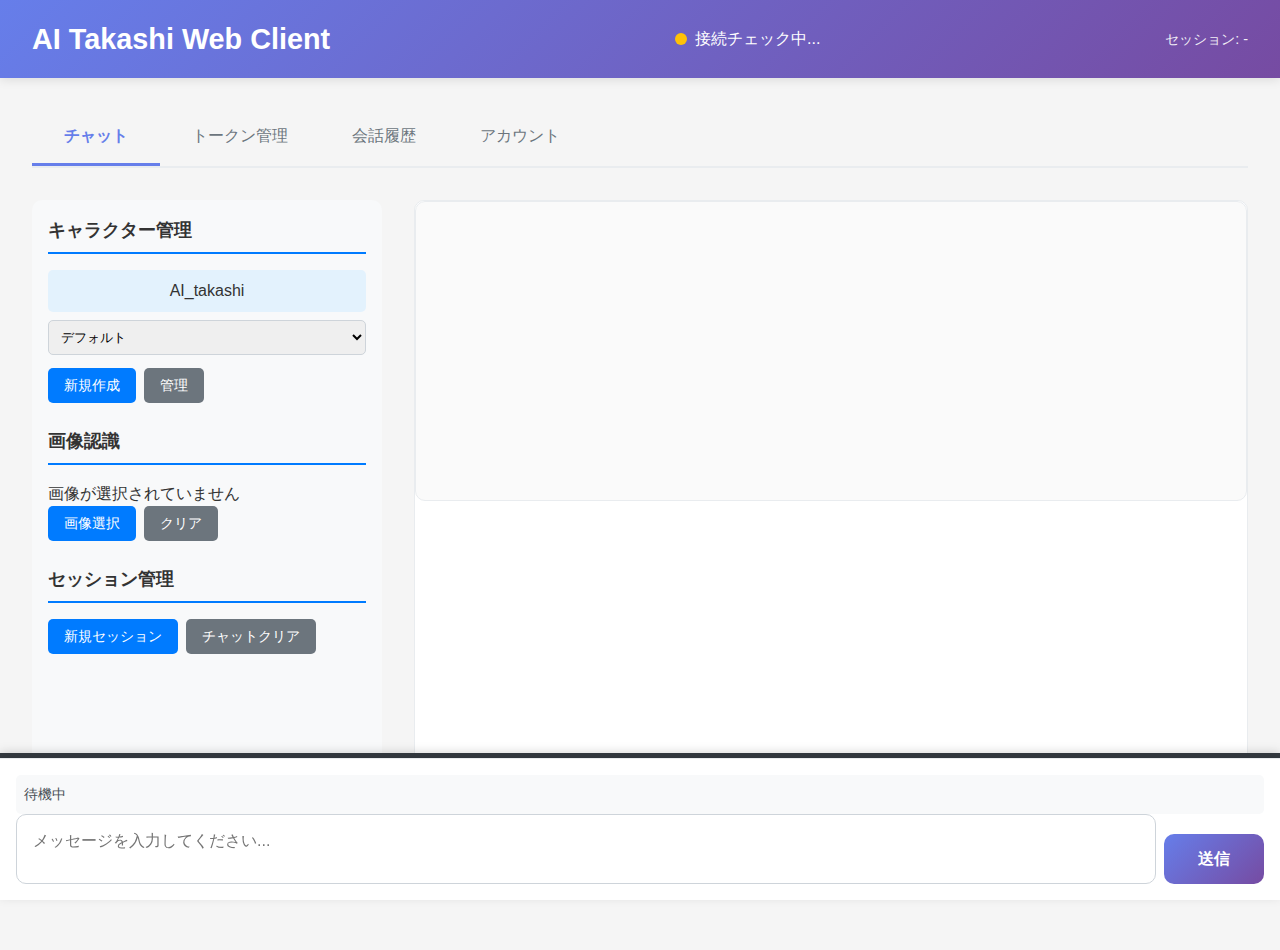
<file: web-client/index.html>
<!DOCTYPE html>
<html lang="ja">
<head>
    <meta charset="UTF-8">
    <meta name="viewport" content="width=device-width, initial-scale=1.0">
    <title>AI Takashi Web Client - Updated 2025-01-21 16:10:00</title>
    <link rel="icon" href="data:image/svg+xml,<svg xmlns='http://www.w3.org/2000/svg' viewBox='0 0 100 100'><text y='.9em' font-size='90'>🤖</text></svg>">
    <link rel="stylesheet" href="styles.css?v=20250121164000">
    <script src="config.js"></script>
</head>
<body>
    <div class="container">
        <!-- ヘッダー -->
        <header class="header">
            <h1>AI Takashi Web Client</h1>
            <div class="connection-status" id="connectionStatus">
                <span class="status-indicator" id="statusIndicator"></span>
                <span id="statusText">接続チェック中...</span>
            </div>
            <div class="session-info">
                <span>セッション: </span>
                <span id="sessionId">-</span>
            </div>
        </header>

        <!-- メインコンテンツ -->
        <main class="main-content">
            <!-- タブナビゲーション -->
            <nav class="tab-nav" role="tablist" aria-label="メイン機能タブ">
                <button class="tab-button active" data-tab="chat-tab" role="tab" aria-selected="true" aria-controls="chat-tab" id="chat-tab-button">チャット</button>
                <button class="tab-button" data-tab="tokens-tab" role="tab" aria-selected="false" aria-controls="tokens-tab" id="tokens-tab-button">トークン管理</button>
                <button class="tab-button" data-tab="memory-tab" role="tab" aria-selected="false" aria-controls="memory-tab" id="memory-tab-button">会話履歴</button>
                <button class="tab-button" data-tab="account-tab" role="tab" aria-selected="false" aria-controls="account-tab" id="account-tab-button">アカウント</button>
            </nav>

            <!-- チャットタブ -->
            <div id="chat-tab" class="tab-content active" role="tabpanel" aria-labelledby="chat-tab-button" aria-hidden="false">
                <div class="chat-layout">
                    <!-- 左側パネル（設定・入力） -->
                    <div class="left-panel">
                        <!-- キャラクター管理 -->
                        <div class="panel-group">
                            <h3>キャラクター管理</h3>
                            <div class="character-display" id="characterDisplay">AI_takashi</div>
                            <select id="characterSelect" class="character-select">
                                <option value="">デフォルト</option>
                            </select>
                            <div class="character-buttons">
                                <button id="createCharacterBtn" class="btn btn-primary">新規作成</button>
                                <button id="manageCharacterBtn" class="btn btn-secondary">管理</button>
                            </div>
                        </div>

                        <!-- 画像選択 -->
                        <div class="panel-group">
                            <h3>画像認識</h3>
                            <div class="image-selection">
                                <div id="imageDisplay">画像が選択されていません</div>
                                <div class="image-buttons">
                                    <button id="selectImageBtn" class="btn btn-primary">画像選択</button>
                                    <button id="clearImageBtn" class="btn btn-secondary">クリア</button>
                                </div>
                            </div>
                        </div>

                        <!-- セッション管理 -->
                        <div class="panel-group">
                            <h3>セッション管理</h3>
                            <div class="session-buttons">
                                <button id="newSessionBtn" class="btn btn-primary">新規セッション</button>
                                <button id="clearChatBtn" class="btn btn-secondary">チャットクリア</button>
                            </div>
                        </div>
                    </div>

                    <!-- 右側パネル（チャット履歴） -->
                    <div class="right-panel">
                        <div class="chat-container">
                            <div id="chatHistory" class="chat-history"></div>
                        </div>
                    </div>
                </div>
            </div>

            <!-- トークン管理タブ -->
            <div id="tokens-tab" class="tab-content" role="tabpanel" aria-labelledby="tokens-tab-button" aria-hidden="true">
                <div class="token-management">
                    <h3>トークン使用量</h3>
                    <div class="token-display" id="tokenDisplayLarge">読み込み中...</div>
                    <div class="token-actions">
                        <button id="resetTokenBtn" class="btn btn-danger">トークンリセット</button>
                    </div>
                </div>
            </div>

            <!-- 会話履歴タブ -->
            <div id="memory-tab" class="tab-content" role="tabpanel" aria-labelledby="memory-tab-button" aria-hidden="true">
                <div class="conversation-history">
                    <h3>会話履歴</h3>
                    <div class="history-controls">
                        <!-- 検索セクション -->
                        <div class="search-section" style="margin-bottom: 1rem;">
                            <h4 style="margin: 0 0 0.5rem 0; color: #495057;">会話検索</h4>
                            <div class="search-controls" style="display: flex; gap: 0.5rem; align-items: center;">
                                <input type="text" id="historySearchInput" placeholder="会話を検索..." style="flex: 1; padding: 0.5rem; border: 1px solid #ddd; border-radius: 5px;">
                                <button id="historySearchBtn" class="btn btn-primary">検索</button>
                                <button id="clearSearchBtn" class="btn btn-secondary">クリア</button>
                            </div>
                        </div>
                        
                        <!-- 自動保存セクション -->
                        <div class="auto-save-section" style="margin-bottom: 1rem; padding: 1rem; background: #f8f9fa; border-radius: 5px; border: 1px solid #e9ecef;">
                            <h4 style="margin: 0 0 0.5rem 0; color: #495057;">自動保存設定</h4>
                            <div style="display: flex; align-items: center; gap: 1rem; flex-wrap: wrap;">
                                <label style="display: flex; align-items: center; gap: 0.5rem; cursor: pointer;">
                                    <input type="checkbox" id="autoSaveToggle" checked style="transform: scale(1.2);">
                                    <span>自動保存を有効にする（5分間隔）</span>
                                </label>
                                <span id="autoSaveStatus" style="color: #28a745; font-weight: bold;">● 自動保存中</span>
                                <span id="lastSaveTime" style="color: #6c757d; font-size: 0.9rem;">最終保存: --</span>
                            </div>
                        </div>
                        
                        <!-- アクションセクション -->
                        <div class="action-section" style="margin-bottom: 1rem;">
                            <h4 style="margin: 0 0 0.5rem 0; color: #495057;">会話履歴操作</h4>
                            <div class="history-actions" style="display: flex; gap: 0.5rem; flex-wrap: wrap;">
                                <button id="refreshHistoryBtn" class="btn btn-primary">更新</button>
                                <button id="saveConversationBtn" class="btn btn-success">手動保存</button>
                                <button id="exportBtn" class="btn btn-info">エクスポート</button>
                                <button id="clearHistoryBtn" class="btn btn-danger">全削除</button>
                            </div>
                        </div>
                    </div>
                    <div id="conversationHistoryList" class="conversation-list" style="border: 1px solid #e9ecef; border-radius: 5px; padding: 0.5rem; background: white; min-height: 200px;">
                        <div class="loading">読み込み中...</div>
                    </div>
                </div>
            </div>

            <!-- アカウントタブ -->
            <div id="account-tab" class="tab-content" role="tabpanel" aria-labelledby="account-tab-button" aria-hidden="true">
                <div class="account-management">
                    <h3>アカウント管理</h3>
                    <div id="accountStatus">
                        <!-- ログイン状態表示 -->
                        <div class="login-section" id="loginSection">
                            <h3>ログイン</h3>
                            <div class="login-form">
                                <div class="form-group">
                                    <label for="loginUsername">ユーザー名またはメールアドレス:</label>
                                    <input type="text" id="loginUsername" placeholder="ユーザー名またはメールアドレス">
                                </div>
                                <div class="form-group">
                                    <label for="loginPassword">パスワード:</label>
                                    <input type="password" id="loginPassword" placeholder="パスワード">
                                </div>
                                <div class="form-buttons">
                                    <button id="loginBtn" class="btn btn-primary">ログイン</button>
                                    <button id="showRegisterBtn" class="btn btn-secondary">新規登録</button>
                                    <button id="showResetPasswordBtn" class="btn btn-link">パスワードを忘れた場合</button>
                                </div>
                            </div>
                        </div>

                        <!-- 新規登録フォーム -->
                        <div class="register-section" id="registerSection" style="display: none;">
                            <h3>新規登録</h3>
                            <div class="register-form">
                                <div class="form-group">
                                    <label for="registerUsername">ユーザー名:</label>
                                    <input type="text" id="registerUsername" placeholder="ユーザー名">
                                </div>
                                <div class="form-group">
                                    <label for="registerEmail">メールアドレス:</label>
                                    <input type="email" id="registerEmail" placeholder="メールアドレス">
                                </div>
                                <div class="form-group">
                                    <label for="registerPassword">パスワード:</label>
                                    <input type="password" id="registerPassword" placeholder="パスワード（6文字以上）">
                                </div>
                                <div class="form-group">
                                    <label for="registerPasswordConfirm">パスワード確認:</label>
                                    <input type="password" id="registerPasswordConfirm" placeholder="パスワード確認">
                                </div>
                                <div class="form-buttons">
                                    <button id="registerBtn" class="btn btn-primary">登録</button>
                                    <button id="showLoginBtn" class="btn btn-secondary">ログインに戻る</button>
                                </div>
                            </div>
                        </div>

                        <!-- パスワードリセットフォーム -->
                        <div class="reset-password-section" id="resetPasswordSection" style="display: none;">
                            <h3>パスワードリセット</h3>
                            <div class="reset-password-form">
                                <div class="form-group">
                                    <label for="resetEmail">メールアドレス:</label>
                                    <input type="email" id="resetEmail" placeholder="登録済みのメールアドレス">
                                </div>
                                <div class="form-buttons">
                                    <button id="resetPasswordBtn" class="btn btn-primary">リセット</button>
                                    <button id="backToLoginBtn" class="btn btn-secondary">ログインに戻る</button>
                                </div>
                            </div>
                        </div>

                        <!-- ユーザープロフィール -->
                        <div class="user-profile" id="userProfile" style="display: none;">
                            <h3>プロフィール</h3>
                            <div id="profileInfo" class="profile-info"></div>
                            <div class="profile-actions">
                                <button id="editProfileBtn" class="btn btn-primary">プロフィール編集</button>
                                <button id="changePasswordBtn" class="btn btn-secondary">パスワード変更</button>
                                <button id="logoutBtn" class="btn btn-danger">ログアウト</button>
                            </div>
                        </div>
                    </div>
                </div>
            </div>
        </main>

        <!-- フッター -->
        <footer class="footer">
            <div class="footer-buttons">
                <button id="backupBtn" class="btn btn-secondary">バックアップ</button>
                <button id="aboutBtn" class="btn btn-secondary">アプリについて</button>
                <button id="themeBtn" class="btn btn-secondary">🌙</button>
            </div>
        </footer>
    </div>

    <!-- プロフィール編集モーダル -->
    <div id="profileModal" class="modal" style="display: none;">
        <div class="modal-content">
            <span class="close" id="closeProfileModal">&times;</span>
            <h3>プロフィール編集</h3>
            <div class="form-group">
                <label for="editDisplayName">表示名:</label>
                <input type="text" id="editDisplayName">
            </div>
            <div class="form-group">
                <label for="editBio">自己紹介:</label>
                <textarea id="editBio" rows="3"></textarea>
            </div>
            <div class="form-group">
                <label for="editAvatar">アバターURL:</label>
                <input type="url" id="editAvatar">
            </div>
            <div class="form-actions">
                <button id="saveProfileBtn" class="btn btn-primary">保存</button>
                <button id="cancelProfileBtn" class="btn btn-secondary">キャンセル</button>
            </div>
        </div>
    </div>

    <!-- パスワード変更モーダル -->
    <div id="passwordModal" class="modal" style="display: none;">
        <div class="modal-content">
            <span class="close" id="closePasswordModal">&times;</span>
            <h3>パスワード変更</h3>
            <div class="form-group">
                <label for="currentPassword">現在のパスワード:</label>
                <input type="password" id="currentPassword">
            </div>
            <div class="form-group">
                <label for="newPassword">新しいパスワード:</label>
                <input type="password" id="newPassword">
            </div>
            <div class="form-group">
                <label for="confirmNewPassword">新しいパスワード確認:</label>
                <input type="password" id="confirmNewPassword">
            </div>
            <div class="form-actions">
                <button id="savePasswordBtn" class="btn btn-primary">変更</button>
                <button id="cancelPasswordBtn" class="btn btn-secondary">キャンセル</button>
            </div>
        </div>
    </div>

    <!-- キャラクター作成モーダル -->
    <div id="characterModal" class="modal" style="display: none;">
        <div class="modal-content character-modal">
            <span class="close" id="closeCharacterModal">&times;</span>
            <h3>キャラクター作成</h3>
            <form id="characterForm">
                <div class="form-group">
                    <label for="charName">キャラクター名 *</label>
                    <input type="text" id="charName" required>
                </div>
                <div class="form-group">
                    <label for="charPersonality">性格</label>
                    <textarea id="charPersonality" rows="3"></textarea>
                </div>
                <div class="form-group">
                    <label for="charSpeaking">話し方</label>
                    <textarea id="charSpeaking" rows="3"></textarea>
                </div>
                <div class="form-group">
                    <label for="charSpecialization">専門分野</label>
                    <input type="text" id="charSpecialization">
                </div>
                <div class="form-group">
                    <label for="charResponse">応答スタイル</label>
                    <textarea id="charResponse" rows="3"></textarea>
                </div>
                <div class="form-group">
                    <label for="charBackground">背景</label>
                    <textarea id="charBackground" rows="3"></textarea>
                </div>
                <div class="form-group">
                    <label for="charCatchphrase">キャッチフレーズ</label>
                    <input type="text" id="charCatchphrase">
                </div>
                <div class="form-group">
                    <label for="charGreeting">挨拶</label>
                    <textarea id="charGreeting" rows="2"></textarea>
                </div>
                <div class="form-actions">
                    <button type="button" id="previewCharBtn" class="btn btn-info">プレビュー</button>
                    <button type="submit" class="btn btn-primary">作成</button>
                    <button type="button" id="cancelCharBtn" class="btn btn-secondary">キャンセル</button>
                </div>
            </form>
        </div>
    </div>

    <!-- メモリ詳細モーダル -->
    <div id="memoryDetailModal" class="modal" style="display: none;">
        <div class="modal-content memory-detail">
            <span class="close" id="closeMemoryDetailModal">&times;</span>
            <h3 id="memoryDetailTitle">メモリ詳細</h3>
            <div class="memory-detail-content">
                <div class="memory-meta">
                    <span class="memory-category" id="memoryDetailCategory"></span>
                    <span class="memory-importance" id="memoryDetailImportance"></span>
                    <span class="memory-date" id="memoryDetailDate"></span>
                    <span class="memory-character" id="memoryDetailCharacter"></span>
                </div>
                <div id="memoryDetailTags" style="display: none;">
                    <h4>タグ:</h4>
                    <div id="memoryDetailTagsList"></div>
                </div>
                <div class="memory-text" id="memoryDetailText"></div>
            </div>
            <div class="memory-actions">
                <button id="editMemoryFromDetailBtn" class="btn btn-warning">編集</button>
                <button id="deleteMemoryFromDetailBtn" class="btn btn-danger">削除</button>
                <button id="closeMemoryDetailBtn" class="btn btn-secondary">閉じる</button>
            </div>
        </div>
    </div>

    <!-- チャット入力コンテナ（全画面固定） -->
    <div class="chat-input-container">
        <div class="progress-bar" id="progressBar" style="display: none;"></div>
        <div class="response-time" id="responseTime">待機中</div>
        <div class="input-group">
            <textarea id="userInput" placeholder="メッセージを入力してください..."></textarea>
            <button id="sendBtn" class="btn btn-primary">送信</button>
        </div>
    </div>

    <script src="app.js?v=20250121162000"></script>
</body>
</html>
</file>
<file: web-client/styles.css>
/* リセットCSS */
* {
    margin: 0;
    padding: 0;
    box-sizing: border-box;
}

body {
    font-family: 'Segoe UI', Tahoma, Geneva, Verdana, sans-serif;
    background-color: #f5f5f5;
    color: #333;
    line-height: 1.6;
}

.container {
    max-width: 1400px;
    margin: 0 auto;
    min-height: 100vh;
    display: flex;
    flex-direction: column;
}

/* ヘッダー */
.header {
    background: linear-gradient(135deg, #667eea 0%, #764ba2 100%);
    color: white;
    padding: 1rem 2rem;
    display: flex;
    justify-content: space-between;
    align-items: center;
    box-shadow: 0 2px 10px rgba(0,0,0,0.1);
}

.header h1 {
    font-size: 1.8rem;
    font-weight: 600;
}

.connection-status {
    display: flex;
    align-items: center;
    gap: 0.5rem;
}

.status-indicator {
    width: 12px;
    height: 12px;
    border-radius: 50%;
    background-color: #ffc107;
    animation: pulse 2s infinite;
}

.status-indicator.connected {
    background-color: #28a745;
    animation: none;
}

.status-indicator.disconnected {
    background-color: #dc3545;
    animation: none;
}

@keyframes pulse {
    0% { opacity: 1; }
    50% { opacity: 0.5; }
    100% { opacity: 1; }
}

.session-info {
    font-size: 0.9rem;
    opacity: 0.9;
}

/* メインコンテンツ */
.main-content {
    flex: 1;
    padding: 2rem;
    padding-bottom: 100px; /* フッター分の余白を追加 */
}

/* タブナビゲーション */
.tab-nav {
    display: flex;
    margin-bottom: 2rem;
    border-bottom: 2px solid #e9ecef;
}

.tab-button {
    background: none;
    border: none;
    padding: 1rem 2rem;
    font-size: 1rem;
    cursor: pointer;
    color: #6c757d;
    border-bottom: 3px solid transparent;
    transition: all 0.3s ease;
}

.tab-button:hover {
    color: #495057;
    background-color: #f8f9fa;
}

.tab-button.active {
    color: #667eea;
    border-bottom-color: #667eea;
    font-weight: 600;
}

.tab-content {
    display: none;
}

.tab-content.active {
    display: block;
}

/* シンプルなレイアウト（元の動作する状態に戻す） */
.chat-layout {
    display: grid;
    grid-template-columns: 350px 1fr;
    gap: 2rem;
    height: calc(100vh - 250px);
    min-height: 500px;
}

.left-panel {
    background: #f8f9fa;
    border-radius: 10px;
    padding: 1rem;
    overflow-y: auto;
    max-height: calc(100vh - 270px);
}

.right-panel {
    background: white;
    border-radius: 10px;
    border: 1px solid #e9ecef;
    overflow: hidden;
    display: flex;
    flex-direction: column;
}

/* パネルグループ（全タブ共通） */
.panel-group {
    margin-bottom: 1.5rem;
}

.panel-group:last-child {
    margin-bottom: 0;
}

.panel-group h3 {
    margin: 0 0 1rem 0;
    color: #333;
    font-size: 1.1rem;
    border-bottom: 2px solid #007bff;
    padding-bottom: 0.5rem;
}

/* 情報ボックス（全タブ共通） */
.info-box {
    background: #f8f9fa;
    border: 1px solid #e9ecef;
    border-radius: 8px;
    padding: 1rem;
    margin-top: 1rem;
}

.info-box h5 {
    margin: 0 0 0.5rem 0;
    color: #007bff;
    font-size: 0.9rem;
}

.info-box p {
    margin: 0;
    font-size: 0.85rem;
    color: #666;
    line-height: 1.4;
}

/* 既存の重複スタイルは削除（上記の共通スタイルで統一） */

/* 既存の重複スタイルは削除（上記の共通スタイルで統一） */

.character-display {
    background-color: #e3f2fd;
    padding: 0.5rem;
    border-radius: 5px;
    margin-bottom: 0.5rem;
    font-weight: 500;
    text-align: center;
}

.character-select {
    width: 100%;
    padding: 0.5rem;
    border: 1px solid #ced4da;
    border-radius: 5px;
    margin-bottom: 0.8rem;
}

.character-buttons, .image-buttons, .session-buttons, .memory-buttons {
    display: flex;
    gap: 0.5rem;
}

.image-display {
    background-color: #f8f9fa;
    border: 1px solid #dee2e6;
    padding: 1rem;
    border-radius: 5px;
    margin-bottom: 0.8rem;
    text-align: center;
    color: #6c757d;
}

.token-display, .response-time {
    font-size: 0.9rem;
    color: #495057;
    padding: 0.5rem;
    background-color: #f8f9fa;
    border-radius: 5px;
}

/* チャット履歴 */
/* チャット履歴（元の動作する状態に戻す） */
.chat-history {
    flex: 1;
    overflow-y: auto;
    overflow-x: hidden;
    border: 1px solid #e9ecef;
    border-radius: 10px;
    padding: 1rem;
    background-color: #fafafa;
    margin-bottom: 0;
    min-height: 300px;
    max-height: calc(100vh - 200px);
}

.message {
    margin-bottom: 1rem;
    padding: 0.8rem;
    border-radius: 10px;
    max-width: 85%;
    width: fit-content;
}

.message.user {
    background-color: #007bff;
    color: white;
    margin-left: auto;
}

.message.assistant {
    background-color: white;
    border: 1px solid #e9ecef;
}

.message-header {
    font-size: 0.8rem;
    opacity: 0.7;
    margin-bottom: 0.3rem;
}

.message-content {
    word-wrap: break-word;
    word-break: break-word;
    white-space: pre-wrap;
    overflow-wrap: break-word;
}

/* チャット入力コンテナ */
.chat-input-container {
    position: fixed;
    bottom: 0;
    left: 0;
    right: 0;
    background: white;
    border-top: 1px solid #e9ecef;
    padding: 1rem;
    z-index: 1000;
    box-shadow: 0 -2px 10px rgba(0,0,0,0.1);
}

.input-group {
    display: flex;
    flex-direction: row;
    gap: 0.5rem;
    height: auto;
    align-items: flex-end;
}

.input-buttons {
    display: flex;
    gap: 0.5rem;
    justify-content: flex-end;
    align-items: center;
}

#userInput {
    flex: 1;
    padding: 1rem;
    border: 1px solid #ced4da;
    border-radius: 10px;
    resize: none;
    font-family: inherit;
    font-size: 1rem;
}

#userInput:focus {
    outline: none;
    border-color: #667eea;
    box-shadow: 0 0 0 3px rgba(102, 126, 234, 0.1);
}

#sendBtn {
    width: 100px;
    height: 50px;
    background: linear-gradient(135deg, #667eea 0%, #764ba2 100%);
    color: white;
    border: none;
    border-radius: 10px;
    font-size: 1rem;
    font-weight: 600;
    cursor: pointer;
    transition: transform 0.2s ease;
    flex-shrink: 0;
}

#sendBtn:hover {
    transform: translateY(-2px);
}

#sendBtn:disabled {
    opacity: 0.6;
    cursor: not-allowed;
    transform: none;
}

/* 送信ボタンの表示を確実にする */
#sendBtn {
    display: block;
    visibility: visible;
    opacity: 1;
    position: relative;
    z-index: 10;
}

.progress-bar {
    width: 100%;
    height: 4px;
    background-color: #e9ecef;
    border-radius: 2px;
    overflow: hidden;
    margin-top: 1rem;
}

.progress-fill {
    height: 100%;
    background: linear-gradient(90deg, #667eea, #764ba2);
    animation: progress 2s infinite;
}

@keyframes progress {
    0% { width: 0%; }
    50% { width: 70%; }
    100% { width: 100%; }
}

/* ボタン */
.btn {
    padding: 0.5rem 1rem;
    border: none;
    border-radius: 5px;
    font-size: 0.9rem;
    cursor: pointer;
    transition: all 0.3s ease;
    text-decoration: none;
    display: inline-block;
    text-align: center;
}

.btn-primary {
    background-color: #007bff;
    color: white;
}

.btn-primary:hover {
    background-color: #0056b3;
}

.btn-secondary {
    background-color: #6c757d;
    color: white;
}

.btn-secondary:hover {
    background-color: #545b62;
}

.btn-warning {
    background-color: #ffc107;
    color: #212529;
}

.btn-warning:hover {
    background-color: #e0a800;
}

.btn-large {
    padding: 0.8rem 1.5rem;
    font-size: 1rem;
}

/* トークン管理 */
/* トークン管理 */
.token-management {
    background: white;
    border-radius: 10px;
    padding: 2rem;
    box-shadow: 0 2px 10px rgba(0,0,0,0.1);
}

/* 削除済み - 統一ルールに統合 */

.history-controls {
    margin-bottom: 1.5rem;
    display: block;
}

.history-actions {
    display: flex;
    gap: 0.5rem;
    flex-wrap: wrap;
    margin-top: 1rem;
}

/* 会話履歴ボタンは会話履歴タブ以外では非表示 */
#chat-tab .conversation-history,
#tokens-tab .conversation-history,
#account-tab .conversation-history {
    display: none;
    visibility: hidden;
    opacity: 0;
}


#refreshHistoryBtn:hover {
    background: #0056b3;
}

/* 会話履歴タブの表示制御は標準のタブ制御に委ねる */

.conversation-list {
    max-height: 400px;
    overflow-y: auto;
    border: 1px solid #e9ecef;
    border-radius: 5px;
    padding: 0.5rem;
    background: white;
    min-height: 200px;
}

/* 削除済み - 統一ルールに統合 */

.history-controls {
    margin-bottom: 1.5rem;
}

.search-controls {
    display: flex;
    gap: 0.5rem;
    margin-bottom: 1rem;
}

.search-controls input {
    flex: 1;
    padding: 0.5rem;
    border: 1px solid #ddd;
    border-radius: 5px;
}

.history-actions {
    display: flex;
    gap: 0.5rem;
    flex-wrap: wrap;
}

.conversation-list {
    max-height: 400px;
    overflow-y: auto;
    border: 1px solid #e9ecef;
    border-radius: 5px;
    padding: 0.5rem;
}

.conversation-item {
    padding: 0.8rem;
    border-bottom: 1px solid #f0f0f0;
    cursor: pointer;
    transition: background-color 0.2s;
}

.conversation-item:hover {
    background-color: #f8f9fa;
}

.conversation-item:last-child {
    border-bottom: none;
}

.conversation-title {
    font-weight: bold;
    color: #333;
    margin-bottom: 0.3rem;
}

.conversation-date {
    font-size: 0.8rem;
    color: #666;
    margin-bottom: 0.3rem;
}

.conversation-preview {
    font-size: 0.9rem;
    color: #666;
    line-height: 1.3;
}

.token-display-large {
    font-size: 2rem;
    font-weight: bold;
    color: #007bff;
    margin: 1rem 0;
    padding: 1rem;
    background-color: #f8f9fa;
    border-radius: 10px;
    text-align: center;
}

.token-stats {
    background-color: #e9ecef;
    padding: 1rem;
    border-radius: 5px;
    margin: 1rem 0;
    font-family: monospace;
    white-space: pre-line;
}

/* メモリ管理 */
.memory-management {
    background: white;
    border-radius: 10px;
    padding: 2rem;
    box-shadow: 0 2px 10px rgba(0,0,0,0.1);
}

.memory-list {
    max-height: 400px;
    overflow-y: auto;
    border: 1px solid #e9ecef;
    border-radius: 5px;
    padding: 1rem;
    margin-bottom: 1rem;
}

.memory-item {
    padding: 1rem;
    border-bottom: 1px solid #e9ecef;
    cursor: pointer;
    transition: background-color 0.2s ease;
}

.memory-item:hover {
    background-color: #f8f9fa;
}

.memory-item:last-child {
    border-bottom: none;
}

.memory-title {
    font-weight: 600;
    color: #495057;
    margin-bottom: 0.3rem;
}

.memory-content {
    font-size: 0.9rem;
    color: #6c757d;
    margin-bottom: 0.3rem;
}

.memory-meta {
    font-size: 0.8rem;
    color: #adb5bd;
}

/* フッター */
.footer {
    background-color: #343a40;
    color: white;
    padding: 1rem 2rem;
    display: flex;
    justify-content: center;
    position: fixed;
    bottom: 80px; /* チャット入力エリアの高さ分だけ上に配置 */
    left: 0;
    right: 0;
    z-index: 999; /* チャット入力エリアより少し下 */
    box-shadow: 0 -2px 10px rgba(0,0,0,0.1);
}

.footer-buttons {
    display: flex;
    gap: 1rem;
}

/* モーダル */
.modal {
    display: none;
    position: fixed;
    z-index: 1000;
    left: 0;
    top: 0;
    width: 100%;
    height: 100%;
    background-color: rgba(0,0,0,0.5);
}

.modal-content {
    background-color: white;
    margin: 5% auto;
    padding: 2rem;
    border-radius: 10px;
    width: 90%;
    max-width: 600px;
    max-height: 80vh;
    overflow-y: auto;
    position: relative;
}

.modal-content.large {
    max-width: 900px;
}

.close {
    position: absolute;
    top: 1rem;
    right: 1.5rem;
    font-size: 2rem;
    cursor: pointer;
    color: #aaa;
}

.close:hover {
    color: #000;
}

/* フォーム */
.form-group {
    margin-bottom: 1.5rem;
}

.form-group label {
    display: block;
    margin-bottom: 0.5rem;
    font-weight: 600;
    color: #495057;
}

.form-group input,
.form-group textarea,
.form-group select {
    width: 100%;
    padding: 0.8rem;
    border: 1px solid #ced4da;
    border-radius: 5px;
    font-size: 1rem;
    font-family: inherit;
}

.form-group input:focus,
.form-group textarea:focus,
.form-group select:focus {
    outline: none;
    border-color: #667eea;
    box-shadow: 0 0 0 3px rgba(102, 126, 234, 0.1);
}

.form-buttons {
    display: flex;
    gap: 1rem;
    justify-content: flex-end;
    margin-top: 2rem;
}

/* アカウント管理スタイル */
/* アカウント管理スタイル（復活） */
.account-management {
    max-width: 600px;
    margin: 0 auto;
    padding: 20px;
    background: white;
    border-radius: 10px;
    box-shadow: 0 2px 10px rgba(0,0,0,0.1);
}

/* アカウントタブ専用のレイアウト */
#account-tab .account-management {
    display: block;
}

#account-tab .chat-layout {
    display: none;
}

.account-status {
    background: white;
    border-radius: 8px;
    padding: 20px;
    box-shadow: 0 2px 10px rgba(0,0,0,0.1);
}

.login-form, .register-form {
    display: flex;
    flex-direction: column;
    gap: 15px;
}

.form-group {
    display: flex;
    flex-direction: column;
    gap: 5px;
}

.form-group label {
    font-weight: 600;
    color: #333;
}

.form-group input, .form-group textarea {
    padding: 10px;
    border: 1px solid #ddd;
    border-radius: 4px;
    font-size: 14px;
}

.form-group input:focus, .form-group textarea:focus {
    outline: none;
    border-color: #007bff;
    box-shadow: 0 0 0 2px rgba(0,123,255,0.25);
}

.form-buttons {
    display: flex;
    gap: 10px;
    margin-top: 10px;
}

.profile-info {
    background: #f8f9fa;
    padding: 15px;
    border-radius: 4px;
    margin-bottom: 15px;
}

.profile-actions {
    display: flex;
    gap: 10px;
    flex-wrap: wrap;
}

/* モーダルスタイル */
.modal {
    display: none;
    position: fixed;
    z-index: 1000;
    left: 0;
    top: 0;
    width: 100%;
    height: 100%;
    background-color: rgba(0,0,0,0.5);
}

.modal-content {
    background-color: white;
    margin: 5% auto;
    padding: 0;
    border-radius: 8px;
    width: 90%;
    max-width: 500px;
    box-shadow: 0 4px 20px rgba(0,0,0,0.3);
}

.modal-header {
    display: flex;
    justify-content: space-between;
    align-items: center;
    padding: 20px;
    border-bottom: 1px solid #eee;
}

.modal-header h3 {
    margin: 0;
    color: #333;
}

.close {
    color: #aaa;
    font-size: 28px;
    font-weight: bold;
    cursor: pointer;
}

.close:hover {
    color: #000;
}

.modal-body {
    padding: 20px;
}

.modal-footer {
    display: flex;
    justify-content: flex-end;
    gap: 10px;
    padding: 20px;
    border-top: 1px solid #eee;
    background: #f8f9fa;
}

/* レスポンシブデザイン */
@media (max-width: 768px) {
    .header {
        flex-direction: column;
        gap: 1rem;
        text-align: center;
    }
    
    .chat-layout {
        grid-template-columns: 1fr;
        height: auto;
    }
    
    .left-panel {
        order: 2;
        max-height: 400px;
    }
    
    .right-panel {
        order: 1;
        max-height: calc(100vh - 300px);
    }
    
    .chat-history {
        max-height: calc(100vh - 250px); /* モバイルでは少し多めの高さ調整 */
    }
    
    .footer {
        bottom: 100px; /* モバイルでは少し多めに上に配置 */
    }
    
    .chat-input-container {
        padding: 0.5rem;
    }
    
    .character-buttons,
    .image-buttons,
    .session-buttons,
    .memory-buttons {
        flex-direction: column;
    }
    
    .input-group {
        flex-direction: column;
        height: auto;
    }
    
    .input-buttons {
        flex-direction: column;
        gap: 0.5rem;
    }
    
    #sendBtn {
        width: 100%;
        height: 50px;
    }
}

/* ダークモード */
.dark-mode {
    background-color: #1a1a1a;
    color: #e9ecef;
}

.dark-mode .left-panel,
.dark-mode .right-panel,
.dark-mode .token-management,
.dark-mode .memory-management {
    background-color: #2d3748;
    color: #e9ecef;
}

.dark-mode .chat-history {
    background-color: #1a202c;
    border-color: #4a5568;
}

.dark-mode .message.assistant {
    background-color: #2d3748;
    border-color: #4a5568;
}

.dark-mode .modal-content {
    background-color: #2d3748;
    color: #e9ecef;
}

.dark-mode .form-group input,
.dark-mode .form-group textarea,
.dark-mode .form-group select {
    background-color: #4a5568;
    border-color: #718096;
    color: #e9ecef;
}

.dark-mode .panel-group {
    border-bottom-color: #4a5568;
}

.dark-mode .token-display,
.dark-mode .response-time,
.dark-mode .token-stats {
    background-color: #4a5568;
    color: #e9ecef;
}

.dark-mode .character-display {
    background-color: #2b6cb0;
    color: white;
}

.dark-mode .image-display {
    background-color: #4a5568;
    border-color: #718096;
    color: #e9ecef;
}

/* エラーモーダル */
.error-modal .modal-content {
    max-width: 600px;
    background: linear-gradient(135deg, #ff6b6b 0%, #ee5a52 100%);
    color: white;
    border: none;
}

.error-modal h3 {
    color: white;
    margin-bottom: 1rem;
    font-size: 1.5rem;
}

.error-message {
    font-size: 1.1rem;
    margin-bottom: 1.5rem;
    padding: 1rem;
    background: rgba(255, 255, 255, 0.1);
    border-radius: 8px;
    border-left: 4px solid rgba(255, 255, 255, 0.3);
}

.error-details {
    margin: 1rem 0;
    background: rgba(0, 0, 0, 0.2);
    border-radius: 8px;
    padding: 1rem;
}

.error-details summary {
    cursor: pointer;
    font-weight: bold;
    padding: 0.5rem;
    background: rgba(0, 0, 0, 0.1);
    border-radius: 4px;
    margin-bottom: 0.5rem;
}

.error-details pre {
    background: rgba(0, 0, 0, 0.3);
    padding: 1rem;
    border-radius: 4px;
    overflow-x: auto;
    font-size: 0.9rem;
    white-space: pre-wrap;
    word-wrap: break-word;
}

.error-actions {
    display: flex;
    gap: 1rem;
    justify-content: flex-end;
    margin-top: 1.5rem;
}

.error-actions .btn {
    padding: 0.75rem 1.5rem;
    border: none;
    border-radius: 6px;
    font-weight: 600;
    cursor: pointer;
    transition: all 0.3s ease;
}

.error-actions .btn-primary {
    background: rgba(255, 255, 255, 0.2);
    color: white;
    border: 2px solid rgba(255, 255, 255, 0.3);
}

.error-actions .btn-primary:hover {
    background: rgba(255, 255, 255, 0.3);
    border-color: rgba(255, 255, 255, 0.5);
}

.error-actions .btn-secondary {
    background: rgba(255, 255, 255, 0.1);
    color: white;
    border: 2px solid rgba(255, 255, 255, 0.2);
}

.error-actions .btn-secondary:hover {
    background: rgba(255, 255, 255, 0.2);
    border-color: rgba(255, 255, 255, 0.4);
}

/* キャラクター管理UI */
.character-management .modal-content {
    max-width: 800px;
    max-height: 80vh;
    overflow-y: auto;
}

.character-list-container {
    margin-top: 1rem;
}

.character-actions {
    display: flex;
    gap: 1rem;
    margin-bottom: 1.5rem;
    padding-bottom: 1rem;
    border-bottom: 1px solid #ddd;
}

.character-list {
    display: flex;
    flex-direction: column;
    gap: 1rem;
}

.character-item {
    display: flex;
    justify-content: space-between;
    align-items: flex-start;
    padding: 1.5rem;
    background: #f8f9fa;
    border: 1px solid #e9ecef;
    border-radius: 8px;
    transition: all 0.3s ease;
}

.character-item:hover {
    background: #e9ecef;
    border-color: #007bff;
    box-shadow: 0 2px 8px rgba(0, 123, 255, 0.1);
}

.character-info {
    flex: 1;
    margin-right: 1rem;
}

.character-name {
    font-size: 1.2rem;
    font-weight: 600;
    color: #495057;
    margin-bottom: 0.5rem;
}

.character-description {
    color: #6c757d;
    margin-bottom: 0.75rem;
    line-height: 1.5;
}

.character-details {
    display: flex;
    flex-direction: column;
    gap: 0.25rem;
}

.character-details span {
    font-size: 0.9rem;
    color: #6c757d;
    background: #e9ecef;
    padding: 0.25rem 0.5rem;
    border-radius: 4px;
    display: inline-block;
    margin-right: 0.5rem;
}

.character-actions {
    display: flex;
    flex-direction: column;
    gap: 0.5rem;
}

.character-actions .btn {
    padding: 0.5rem 1rem;
    font-size: 0.9rem;
    white-space: nowrap;
}

.no-characters {
    text-align: center;
    padding: 3rem 2rem;
    color: #6c757d;
    font-style: italic;
    background: #f8f9fa;
    border-radius: 8px;
    border: 2px dashed #dee2e6;
}

.loading {
    text-align: center;
    padding: 2rem;
    color: #6c757d;
    font-style: italic;
}

/* キャラクター詳細プレビュー */
.character-preview .modal-content {
    max-width: 700px;
    max-height: 80vh;
    overflow-y: auto;
}

.character-preview-content {
    margin: 1.5rem 0;
}

.preview-section {
    margin-bottom: 2rem;
    padding: 1rem;
    background: #f8f9fa;
    border-radius: 8px;
    border-left: 4px solid #007bff;
}

.preview-section h4 {
    color: #495057;
    margin-bottom: 1rem;
    font-size: 1.1rem;
}

.preview-section p {
    margin-bottom: 0.5rem;
    line-height: 1.6;
}

.system-prompt {
    background: #fff;
    padding: 1rem;
    border-radius: 6px;
    border: 1px solid #dee2e6;
    font-family: 'Courier New', monospace;
    font-size: 0.9rem;
    line-height: 1.5;
    white-space: pre-wrap;
    word-wrap: break-word;
}

.preview-actions {
    display: flex;
    gap: 1rem;
    justify-content: flex-end;
    margin-top: 2rem;
    padding-top: 1rem;
    border-top: 1px solid #dee2e6;
}

/* キャラクター編集 */
.character-edit .modal-content {
    max-width: 600px;
    max-height: 80vh;
    overflow-y: auto;
}

.form-actions {
    display: flex;
    gap: 1rem;
    justify-content: flex-end;
    margin-top: 2rem;
    padding-top: 1rem;
    border-top: 1px solid #dee2e6;
}

/* レスポンシブ対応 */
@media (max-width: 768px) {
    .character-item {
        flex-direction: column;
        gap: 1rem;
    }
    
    .character-info {
        margin-right: 0;
    }
    
    .character-actions {
        flex-direction: row;
        justify-content: flex-start;
    }
    
    .character-actions .btn {
        flex: 1;
    }
}

/* パスワードリセット */
.reset-password-section {
    margin-top: 2rem;
    padding: 1.5rem;
    background-color: #fff;
    border-radius: 8px;
    box-shadow: 0 2px 10px rgba(0,0,0,0.1);
}

.reset-password-form {
    max-width: 400px;
}

.form-links {
    margin-top: 1rem;
    text-align: center;
}

.btn-link {
    background: none;
    border: none;
    color: #667eea;
    text-decoration: underline;
    cursor: pointer;
    font-size: 0.9rem;
    padding: 0.5rem 1rem;
    margin: 0;
    display: inline-block;
}

.btn-link:hover {
    color: #5a67d8;
    text-decoration: none;
}

/* ダークモード対応 */
.dark-mode .reset-password-section {
    background-color: #4a5568;
    border-color: #718096;
}

.dark-mode .btn-link {
    color: #90cdf4;
}

.dark-mode .btn-link:hover {
    color: #63b3ed;
}

/* 再登録フォーム */
.re-register-section {
    margin-top: 2rem;
    padding: 1.5rem;
    background-color: #fff;
    border-radius: 8px;
    box-shadow: 0 2px 10px rgba(0,0,0,0.1);
}

.re-register-form {
    max-width: 400px;
}

.re-register-form input[readonly] {
    background-color: #f8f9fa;
    color: #6c757d;
    cursor: not-allowed;
}

/* ダークモード対応 */
.dark-mode .re-register-section {
    background-color: #4a5568;
    border-color: #718096;
}

.dark-mode .re-register-form input[readonly] {
    background-color: #2d3748;
    color: #a0aec0;
}

/* パスワード再設定成功画面 */
.password-reset-success-section {
    margin-top: 2rem;
    padding: 2rem;
    background: linear-gradient(135deg, #28a745 0%, #20c997 100%);
    border-radius: 12px;
    box-shadow: 0 4px 20px rgba(40, 167, 69, 0.3);
    text-align: center;
}

.success-message {
    color: white;
}

.success-icon {
    font-size: 4rem;
    margin-bottom: 1rem;
    animation: bounce 1s ease-in-out;
}

.success-message h3 {
    font-size: 1.8rem;
    margin-bottom: 1rem;
    font-weight: 600;
}

.success-text {
    font-size: 1.1rem;
    margin-bottom: 1rem;
    opacity: 0.9;
}

.email-info {
    font-size: 1rem;
    margin-bottom: 2rem;
    padding: 1rem;
    background: rgba(255, 255, 255, 0.1);
    border-radius: 8px;
    border-left: 4px solid rgba(255, 255, 255, 0.3);
}

.success-actions {
    display: flex;
    gap: 1rem;
    justify-content: center;
    flex-wrap: wrap;
}

.success-actions .btn {
    padding: 0.75rem 2rem;
    font-size: 1rem;
    font-weight: 600;
    border-radius: 8px;
    transition: all 0.3s ease;
    min-width: 200px;
}

.success-actions .btn-primary {
    background: rgba(255, 255, 255, 0.2);
    color: white;
    border: 2px solid rgba(255, 255, 255, 0.3);
}

.success-actions .btn-primary:hover {
    background: rgba(255, 255, 255, 0.3);
    border-color: rgba(255, 255, 255, 0.5);
    transform: translateY(-2px);
}

.success-actions .btn-secondary {
    background: rgba(255, 255, 255, 0.1);
    color: white;
    border: 2px solid rgba(255, 255, 255, 0.2);
}

.success-actions .btn-secondary:hover {
    background: rgba(255, 255, 255, 0.2);
    border-color: rgba(255, 255, 255, 0.4);
    transform: translateY(-2px);
}

@keyframes bounce {
    0%, 20%, 50%, 80%, 100% {
        transform: translateY(0);
    }
    40% {
        transform: translateY(-10px);
    }
    60% {
        transform: translateY(-5px);
    }
}

/* 成功通知 */
.success-notification {
    animation: slideIn 0.5s ease-out;
}

@keyframes slideIn {
    from {
        transform: translateX(100%);
        opacity: 0;
    }
    to {
        transform: translateX(0);
        opacity: 1;
    }
}

/* ダークモード対応 */
.dark-mode .password-reset-success-section {
    background: linear-gradient(135deg, #2d5016 0%, #1e3a2e 100%);
    box-shadow: 0 4px 20px rgba(40, 167, 69, 0.2);
}

.dark-mode .email-info {
    background: rgba(255, 255, 255, 0.05);
    border-left-color: rgba(255, 255, 255, 0.2);
}

/* 会話履歴スタイル（統合版） */
.conversation-history {
    background: white;
    border-radius: 10px;
    padding: 1rem;
    box-shadow: 0 2px 10px rgba(0,0,0,0.1);
    margin: 1rem 0;
    min-height: 400px;
}

/* 会話履歴タブでのみ表示 */
#memory-tab .conversation-history {
    display: block;
    visibility: visible;
    opacity: 1;
}

/* 会話履歴の子要素（親が非表示の時は子も非表示） */
.conversation-history h3 {
    margin: 0 0 1rem 0;
    color: #333;
    font-size: 1.2rem;
    border-bottom: 2px solid #007bff;
    padding-bottom: 0.5rem;
    display: block;
}

.history-controls {
    margin-bottom: 1.5rem;
    display: block;
}

.history-actions {
    display: flex;
    gap: 0.5rem;
    flex-wrap: wrap;
    margin-top: 1rem;
}

.conversation-list {
    max-height: 400px;
    overflow-y: auto;
    border: 1px solid #e9ecef;
    border-radius: 5px;
    padding: 0.5rem;
    background: white;
    min-height: 200px;
}

/* 会話履歴ボタンの個別制御 */
#refreshHistoryBtn,
#saveConversationBtn,
#clearHistoryBtn {
    display: none;
    visibility: hidden;
    opacity: 0;
}

/* 会話履歴タブではボタンを表示 */
#memory-tab #refreshHistoryBtn,
#memory-tab #saveConversationBtn,
#memory-tab #clearHistoryBtn,
#memory-tab #exportBtn {
    display: inline-block;
    visibility: visible;
    opacity: 1;
}

/* 会話履歴ボタンのスタイルは上記で統一管理 */

.history-description {
    background: #f8f9fa;
    border-radius: 8px;
    padding: 1rem;
    margin-bottom: 1rem;
    border-left: 4px solid #007bff;
}

.history-description p {
    margin: 0.5rem 0;
    color: #495057;
    font-size: 0.9rem;
}

/* 検索機能 */
.history-search {
    display: flex;
    gap: 0.5rem;
    margin-bottom: 1rem;
    padding: 1rem;
    background: #ffffff;
    border-radius: 8px;
    border: 1px solid #dee2e6;
}

.search-input {
    flex: 1;
    padding: 0.5rem;
    border: 1px solid #ced4da;
    border-radius: 4px;
    font-size: 0.9rem;
}

.search-input:focus {
    outline: none;
    border-color: #007bff;
    box-shadow: 0 0 0 2px rgba(0, 123, 255, 0.25);
}

.btn-outline {
    background: transparent;
    border: 1px solid #6c757d;
    color: #6c757d;
    padding: 0.5rem 1rem;
    border-radius: 4px;
    cursor: pointer;
    transition: all 0.3s ease;
}

.btn-outline:hover {
    background: #6c757d;
    color: white;
}

.memory-list {
    display: flex;
    flex-direction: column;
    gap: 1rem;
    margin-bottom: 1rem;
}

.memory-item {
    background: white;
    border-radius: 8px;
    padding: 1rem;
    box-shadow: 0 2px 8px rgba(0,0,0,0.1);
    transition: transform 0.2s ease, box-shadow 0.2s ease;
}

.memory-item:hover {
    transform: translateY(-2px);
    box-shadow: 0 4px 16px rgba(0,0,0,0.15);
}

.memory-header {
    display: flex;
    justify-content: space-between;
    align-items: center;
    margin-bottom: 0.5rem;
}

.memory-title {
    font-size: 1.1rem;
    font-weight: 600;
    color: #333;
    margin: 0;
}

.memory-category {
    background: #e3f2fd;
    color: #1976d2;
    padding: 0.25rem 0.5rem;
    border-radius: 12px;
    font-size: 0.8rem;
    font-weight: 500;
}

.memory-importance {
    padding: 0.25rem 0.5rem;
    border-radius: 12px;
    font-size: 0.8rem;
    font-weight: 500;
}

.importance-高 {
    background: #ffebee;
    color: #c62828;
}

.importance-中 {
    background: #fff3e0;
    color: #ef6c00;
}

.importance-低 {
    background: #e8f5e8;
    color: #2e7d32;
}

.memory-content {
    color: #666;
    line-height: 1.5;
    margin-bottom: 0.5rem;
}

.memory-meta {
    display: flex;
    justify-content: space-between;
    font-size: 0.85rem;
    color: #888;
    margin-bottom: 0.75rem;
}

.memory-actions {
    display: flex;
    gap: 0.5rem;
}

.btn-small {
    padding: 0.375rem 0.75rem;
    font-size: 0.8rem;
    border-radius: 4px;
}

.no-memories {
    text-align: center;
    color: #888;
    padding: 2rem;
    font-style: italic;
}

/* ダークモード対応 */
.dark-mode .memory-item {
    background: #2d3748;
    color: #e2e8f0;
}

.dark-mode .memory-title {
    color: #e2e8f0;
}

.dark-mode .memory-content {
    color: #a0aec0;
}

.dark-mode .memory-meta {
    color: #718096;
}

.dark-mode .memory-category {
    background: #2b6cb0;
    color: #e2e8f0;
}

.dark-mode .no-memories {
    color: #a0aec0;
}

.dark-mode .history-description {
    background: #2d3748;
    border-left-color: #4299e1;
}

.dark-mode .history-description p {
    color: #e2e8f0;
}

.dark-mode .history-search {
    background: #2d3748;
    border-color: #4a5568;
}

.dark-mode .search-input {
    background: #4a5568;
    border-color: #718096;
    color: #e2e8f0;
}

.dark-mode .search-input:focus {
    border-color: #4299e1;
    box-shadow: 0 0 0 2px rgba(66, 153, 225, 0.25);
}

.dark-mode .btn-outline {
    border-color: #a0aec0;
    color: #a0aec0;
}

.dark-mode .btn-outline:hover {
    background: #a0aec0;
    color: #2d3748;
}

/* メモリ詳細モーダル */
.memory-detail-modal {
    max-width: 800px;
    width: 90%;
    max-height: 90vh;
    overflow-y: auto;
}

.memory-detail-info {
    margin-bottom: 1rem;
    padding: 1rem;
    background: #f8f9fa;
    border-radius: 8px;
}

.memory-detail-meta {
    display: flex;
    gap: 0.5rem;
    align-items: center;
    margin-bottom: 0.5rem;
    flex-wrap: wrap;
}

.memory-detail-character {
    color: #666;
    font-size: 0.9rem;
}

.memory-detail-content {
    margin-bottom: 1rem;
}

.memory-detail-content h4 {
    margin-bottom: 0.5rem;
    color: #333;
    font-size: 1rem;
}

.memory-content-full {
    background: white;
    padding: 1rem;
    border-radius: 8px;
    border: 1px solid #e0e0e0;
    line-height: 1.6;
    white-space: pre-wrap;
    word-wrap: break-word;
    max-height: 400px;
    overflow-y: auto;
}

.memory-detail-tags {
    margin-top: 1rem;
}

.memory-detail-tags h4 {
    margin-bottom: 0.5rem;
    color: #333;
    font-size: 1rem;
}

.tag {
    display: inline-block;
    background: #e3f2fd;
    color: #1976d2;
    padding: 0.25rem 0.5rem;
    border-radius: 12px;
    font-size: 0.8rem;
    margin-right: 0.5rem;
    margin-bottom: 0.25rem;
}

/* ダークモード対応 */
.dark-mode .memory-detail-info {
    background: #2d3748;
}

.dark-mode .memory-detail-character {
    color: #a0aec0;
}

.dark-mode .memory-detail-content h4,
.dark-mode .memory-detail-tags h4 {
    color: #e2e8f0;
}

.dark-mode .memory-content-full {
    background: #2d3748;
    border-color: #4a5568;
    color: #e2e8f0;
}

.dark-mode .tag {
    background: #2b6cb0;
    color: #e2e8f0;
}

/* このルールは削除 - 上記の完全制御版に統合 */

.history-list {
    display: flex;
    flex-direction: column;
    gap: 1rem;
    margin-bottom: 1rem;
}

.conversation-item {
    background: white;
    border-radius: 8px;
    padding: 1rem;
    box-shadow: 0 2px 8px rgba(0,0,0,0.1);
    transition: transform 0.2s ease, box-shadow 0.2s ease;
}

.conversation-item:hover {
    transform: translateY(-2px);
    box-shadow: 0 4px 16px rgba(0,0,0,0.15);
}

.conversation-header {
    display: flex;
    justify-content: space-between;
    align-items: center;
    margin-bottom: 0.5rem;
}

.conversation-title {
    font-size: 1.1rem;
    font-weight: 600;
    color: #333;
    margin: 0;
}

.conversation-message-count {
    background: #e3f2fd;
    color: #1976d2;
    padding: 0.25rem 0.5rem;
    border-radius: 12px;
    font-size: 0.8rem;
    font-weight: 500;
}

.conversation-meta {
    display: flex;
    justify-content: space-between;
    font-size: 0.85rem;
    color: #888;
    margin-bottom: 0.75rem;
}

.conversation-actions {
    display: flex;
    gap: 0.5rem;
}

.no-history {
    text-align: center;
    color: #888;
    padding: 2rem;
    font-style: italic;
}

/* ダークモード対応 */
.dark-mode .conversation-item {
    background: #2d3748;
    color: #e2e8f0;
}

.dark-mode .conversation-title {
    color: #e2e8f0;
}

.dark-mode .conversation-meta {
    color: #718096;
}

.dark-mode .conversation-message-count {
    background: #2b6cb0;
    color: #e2e8f0;
}

.dark-mode .no-history {
    color: #a0aec0;
}
</file>
